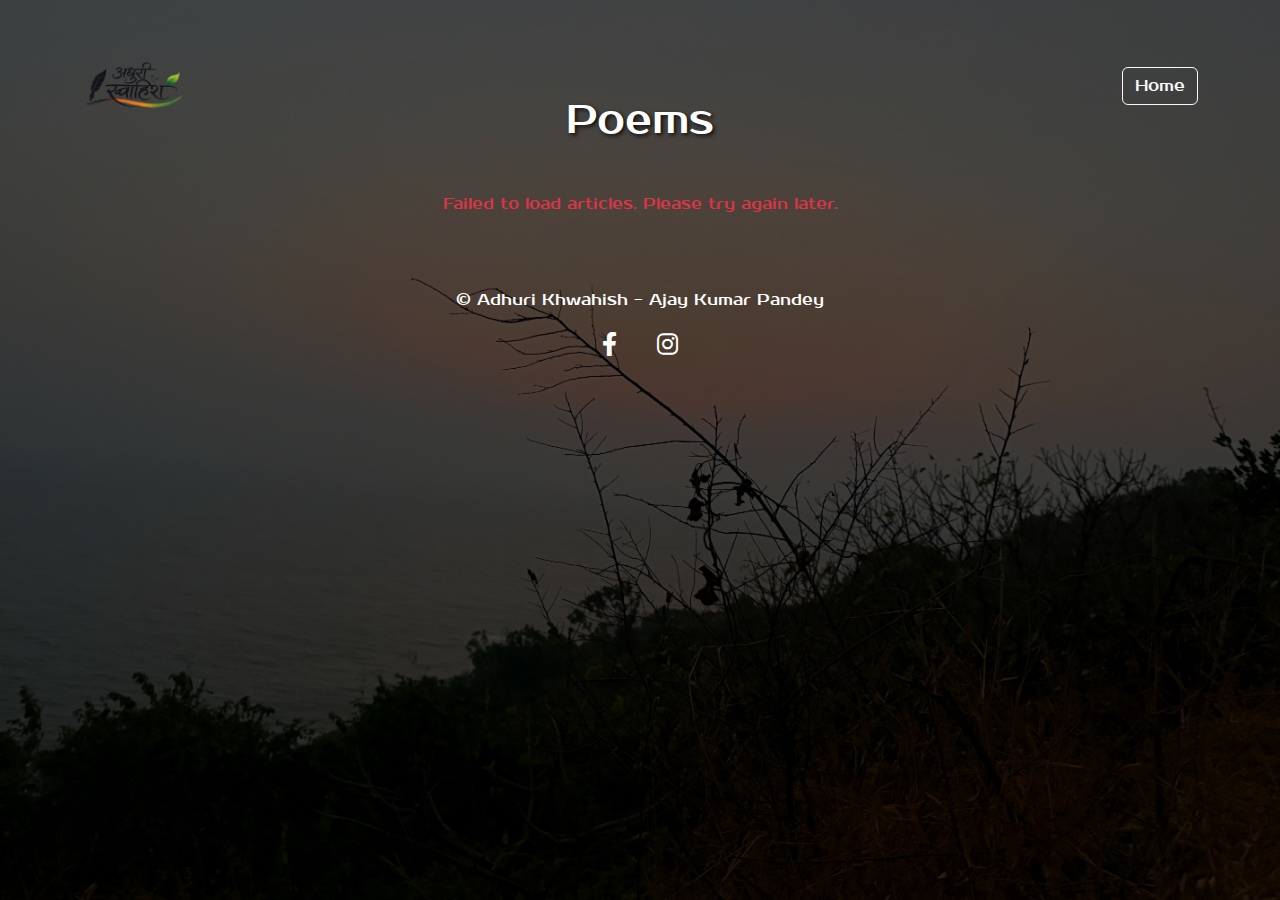
<file: poems.html>
<!DOCTYPE html>
<html lang="en">
<head>
    <meta charset="UTF-8">
    <meta name="viewport" content="width=device-width, initial-scale=1.0">
    <title>Poems - Adhuri Khwahish</title>
    <link rel="shortcut icon" href="assets/images/favicon.png" type="image/x-icon">
    <!-- Bootstrap CSS -->
    <link href="https://cdn.jsdelivr.net/npm/bootstrap@5.3.0/dist/css/bootstrap.min.css" rel="stylesheet">
    <!-- FontAwesome -->
    <link href="https://cdnjs.cloudflare.com/ajax/libs/font-awesome/6.0.0/css/all.min.css" rel="stylesheet">
    <!-- Google Fonts -->
    <link rel="preconnect" href="https://fonts.googleapis.com">
    <link rel="preconnect" href="https://fonts.gstatic.com" crossorigin>
    <link href="https://fonts.googleapis.com/css2?family=Prosto+One&display=swap" rel="stylesheet">
    <link rel="stylesheet" href="style.css">
</head>
<body class="blogs-page">

    <!-- Navigation -->
    <nav class="navbar navbar-expand-lg navbar-dark bg-transparent position-absolute w-100" style="z-index: 10;">
        <div class="container">
            <a class="navbar-brand" href="index.html">
                <img src="assets/images/logo.png" alt="Logo" height="50">
            </a>
            <a href="index.html" class="btn btn-outline-light ms-auto">Home</a>
        </div>
    </nav>

    <div class="container py-5 mt-5">
        <h1 class="text-center text-white mb-5 title-shadow">Poems</h1>
        
        <!-- Blogs Container -->
        <div id="blogs-container" class="row g-4">
            <!-- Blog cards will be inserted here by JS -->
            <div class="col-12 text-center text-white">
                <div class="spinner-border" role="status">
                    <span class="visually-hidden">Loading...</span>
                </div>
            </div>
        </div>
    </div>

    <footer class="text-center text-white py-4 mt-auto">
        <p>&copy; Adhuri Khwahish - Ajay Kumar Pandey</p>
        <div class="social-icons justify-content-center">
            <a href="https://www.facebook.com/authorajaykumarpandey" target="_blank" class="social-link-sm"><i class="fab fa-facebook-f"></i></a>
            <a href="https://www.instagram.com/ajay.pandey.520125" target="_blank" class="social-link-sm"><i class="fab fa-instagram"></i></a>
        </div>
    </footer>

    <!-- Bootstrap JS -->
    <script src="https://cdn.jsdelivr.net/npm/bootstrap@5.3.0/dist/js/bootstrap.bundle.min.js"></script>
    <!-- Custom JS -->
    <script src="assets/js/poems.js"></script>
</body>
</html>
</file>
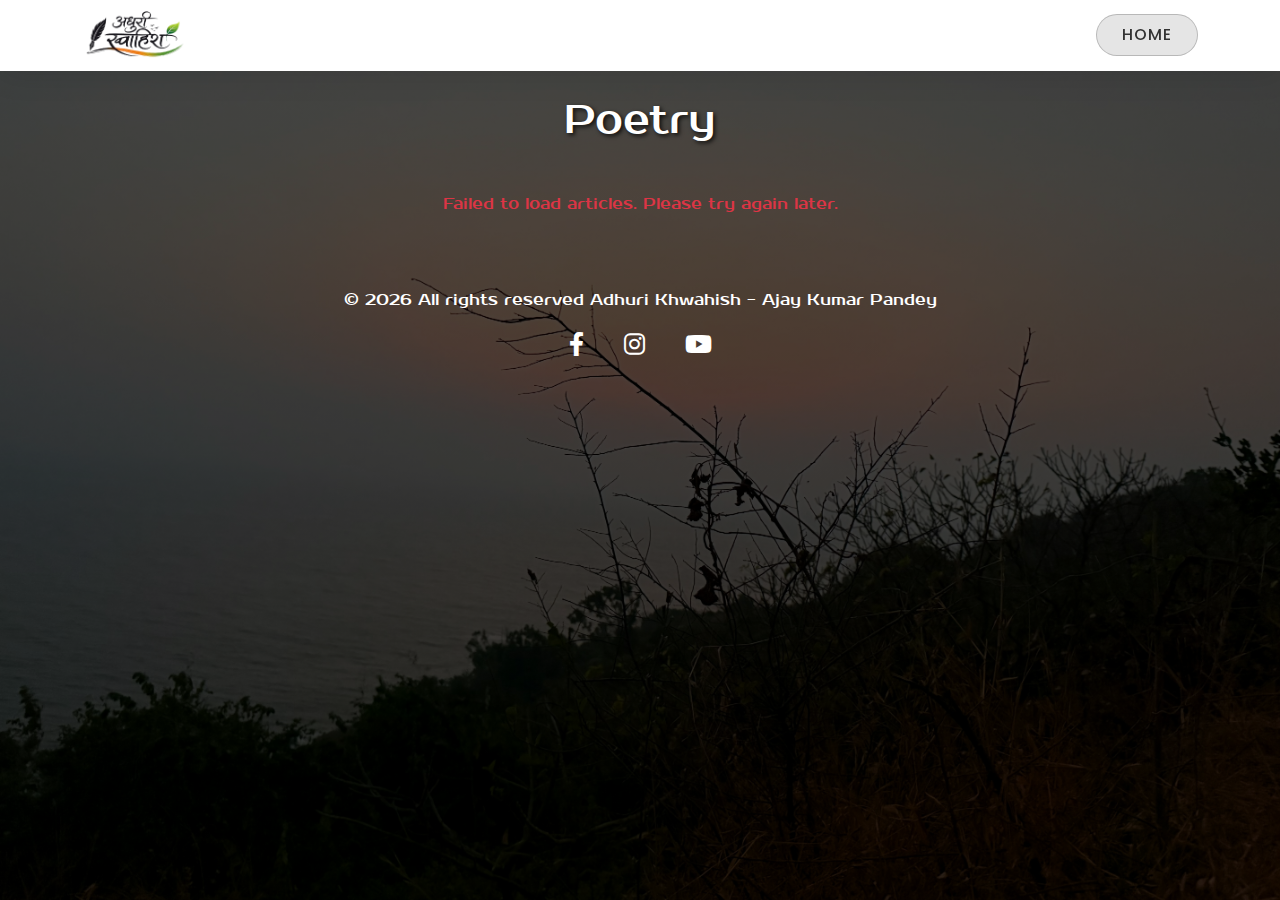
<file: poetry.html>
<!DOCTYPE html>
<html lang="en">
<head>
    <meta charset="UTF-8">
    <meta name="viewport" content="width=device-width, initial-scale=1.0">
    <title>Poetry - Adhuri Khwahish</title>
    <link rel="shortcut icon" href="assets/images/favicon.png" type="image/x-icon">
    <!-- Bootstrap CSS -->
    <link href="https://cdn.jsdelivr.net/npm/bootstrap@5.3.0/dist/css/bootstrap.min.css" rel="stylesheet">
    <!-- FontAwesome -->
    <link href="https://cdnjs.cloudflare.com/ajax/libs/font-awesome/6.0.0/css/all.min.css" rel="stylesheet">
    <!-- Google Fonts -->
    <link rel="preconnect" href="https://fonts.googleapis.com">
    <link rel="preconnect" href="https://fonts.gstatic.com" crossorigin>
    <link href="https://fonts.googleapis.com/css2?family=Poppins:wght@300;400;600&family=Prosto+One&display=swap" rel="stylesheet">
    <link rel="stylesheet" href="style.css">
</head>
<body class="blogs-page">

    <!-- Navigation -->
    <nav class="navbar navbar-expand-lg navbar-light glass-navbar fixed-top" style="z-index: 1000;">
        <div class="container">
            <a class="navbar-brand" href="index.html">
                <img src="assets/images/logo.png" alt="Logo" height="50">
            </a>
            <a href="index.html" class="btn btn-glass-dark ms-auto">Home</a>
        </div>
    </nav>

    <div class="container py-5 mt-5">
        <h1 class="text-center text-white mb-5 title-shadow">Poetry</h1>
        
        <!-- Blogs Container -->
        <div id="blogs-container" class="row g-4">
            <!-- Blog cards will be inserted here by JS -->
            <div class="col-12 text-center text-white">
                <div class="spinner-border" role="status">
                    <span class="visually-hidden">Loading...</span>
                </div>
            </div>
        </div>
    </div>

    <footer class="text-center text-white py-4 mt-auto">
        <p>&copy; 2026 All rights reserved Adhuri Khwahish - Ajay Kumar Pandey</p>
        <div class="social-icons justify-content-center">
            <a href="https://www.facebook.com/share/1AfoxoPU9m/" target="_blank" class="social-link-sm"><i class="fab fa-facebook-f"></i></a>
            <a href="https://www.instagram.com/adhurikhwahish1986?igsh=Z3RwYzk3OHNwaGlx" target="_blank" class="social-link-sm"><i class="fab fa-instagram"></i></a>
            <a href="https://www.youtube.com/@AdhuriKhwahish-1986" target="_blank" class="social-link-sm"><i class="fab fa-youtube"></i></a>
        </div>
    </footer>

    <!-- Bootstrap JS -->
    <script src="https://cdn.jsdelivr.net/npm/bootstrap@5.3.0/dist/js/bootstrap.bundle.min.js"></script>
    <!-- Custom JS -->
    <script src="assets/js/poetry.js"></script>
</body>
</html>
</file>
<file: style.css>
body, html {
    height: auto;
    min-height: 100%;
    margin: 0;
    font-family: 'Prosto One', cursive;
}


.bg-image {
    background-image: url('assets/images/background.jpg');
    height: 100vh;
    background-position: center;
    background-repeat: no-repeat;
    background-size: cover;
    position: relative;
}

/* Optional overlay to improve text readability if image is too bright */
.overlay {
    background-color: rgba(0, 0, 0, 0.3); /* Adjust opacity as needed */
    height: 100%;
    width: 100%;
}

.logo {
    max-width: 200px; /* Adjust based on actual logo size */
    height: auto;
}

.hindi-quote {
    font-family: 'Prosto One', cursive;
    font-size: 2.5rem;
    font-weight: 400;
    line-height: 1.6;
    text-shadow: 2px 2px 4px rgba(0, 0, 0, 0.7);
}

.author-name {
    font-size: 1.2rem;
    font-weight: 300;
    margin-top: 10px;
    text-shadow: 1px 1px 3px rgba(0, 0, 0, 0.7);
}

.follow-text {
    font-size: 1.2rem;
    font-weight: 400;
    text-shadow: 1px 1px 3px rgba(0, 0, 0, 0.7);
}

.social-icons {
    display: flex;
    justify-content: center;
    gap: 20px;
}

.social-link {
    color: white;
    font-size: 2rem;
    transition: transform 0.3s ease, color 0.3s ease;
    background: rgba(255, 255, 255, 0.2);
    width: 50px;
    height: 50px;
    display: flex;
    align-items: center;
    justify-content: center;
    border-radius: 50%;
    text-decoration: none;
}

.social-link:hover {
    color: white; /* Or a brand color like #1877F2 for FB, #E4405F for Insta */
    transform: scale(1.1);
    background: rgba(255, 255, 255, 0.4);
}

/* Responsive adjustments */
@media (max-width: 768px) {
    .hindi-quote {
        font-size: 1.8rem;
    }
    
    .author-name {
        font-size: 1rem;
    }

    .logo {
        max-width: 150px;
    }
}

/* Blogs Page Styles */
.blogs-page {
    background: linear-gradient(rgba(0,0,0,0.7), rgba(0,0,0,0.7)), url('assets/images/background.jpg');
    background-size: cover;
    background-position: center;
    background-attachment: fixed;
    color: white;
}

.title-shadow {
    text-shadow: 2px 2px 4px rgba(0,0,0,0.8);
}

.blog-card {
    background: rgba(255, 255, 255, 0.95);
    border: none;
    transition: transform 0.3s ease, box-shadow 0.3s ease;
    color: #333; /* Reset text color for card content */
    border-radius: 12px;
    overflow: hidden;
}

.blog-card:hover {
    transform: translateY(-5px);
    box-shadow: 0 10px 20px rgba(0,0,0,0.3);
}

.card-img-wrapper {
    height: 200px;
    overflow: hidden;
}

.card-img-top {
    width: 100%;
    height: 100%;
    object-fit: cover;
    transition: transform 0.3s ease;
}

.blog-card:hover .card-img-top {
    transform: scale(1.05); /* Zoom effect on hover */
}

.text-truncate-2 {
    display: -webkit-box;
    -webkit-line-clamp: 2;
    -webkit-box-orient: vertical;
    overflow: hidden;
}

.text-truncate-3 {
    display: -webkit-box;
    -webkit-line-clamp: 3;
    -webkit-box-orient: vertical;
    overflow: hidden;
}

.social-link-sm {
    color: white;
    font-size: 1.5rem;
    margin: 0 10px;
    transition: color 0.3s;
}


.social-link-sm:hover {
    color: #ccc;
}

/* Article Page Styles */
.article-container {
    max-width: 800px;
    margin: 0 auto;
    font-family: 'Poppins', sans-serif; /* Use Poppins for better readability on long text */
}

.article-body img {
    max-width: 100%;
    height: auto;
    border-radius: 8px;
    margin: 20px 0;
}

.article-body h2, .article-body h3 {
    margin-top: 30px;
    margin-bottom: 15px;
    font-weight: 600;
}

.article-body p {
    font-size: 1.1rem;
    line-height: 1.8;
    margin-bottom: 20px;
}

.article-body blockquote {
    border-left: 4px solid #0d6efd;
    padding-left: 20px;
    font-style: italic;
    color: #555;
    background: #f8f9fa;
    padding: 15px;
    border-radius: 0 8px 8px 0;
}

.article-body pre {
    background: #2d2d2d;
    color: #f8f8f2;
    padding: 15px;
    border-radius: 8px;
    overflow-x: auto;
}



/* Glass Button Style */
.btn-glass {
    background: rgba(255, 255, 255, 0.1);
    border: 1px solid rgba(255, 255, 255, 0.3);
    backdrop-filter: blur(10px);
    -webkit-backdrop-filter: blur(10px);
    color: white;
    border-radius: 50px;
    padding: 10px 30px;
    font-family: 'Poppins', sans-serif;
    font-weight: 500;
    transition: all 0.3s ease;
    text-transform: uppercase;
    letter-spacing: 1px;
    box-shadow: 0 4px 6px rgba(0, 0, 0, 0.1);
}

.btn-glass:hover {
    background: rgba(255, 255, 255, 0.25);
    border-color: rgba(255, 255, 255, 0.8);
    transform: translateY(-2px);
    box-shadow: 0 5px 15px rgba(0, 0, 0, 0.3);
    color: white;
}

.btn-glass:active {
    transform: translateY(0);
    box-shadow: 0 2px 5px rgba(0, 0, 0, 0.2);
}

/* Glass Article Card */
.glass-card {
    background: rgba(255, 255, 255, 0.9);
    backdrop-filter: blur(20px);
    -webkit-backdrop-filter: blur(20px);
    border: 1px solid rgba(255, 255, 255, 0.6);
    border-radius: 20px;
    box-shadow: 0 20px 40px rgba(0, 0, 0, 0.2);
    padding: 3rem;
    color: #333;
}

/* Data-driven Comment and Reaction Styles */
.glass-card-sm {
    background: rgba(255, 255, 255, 0.6);
    backdrop-filter: blur(10px);
    -webkit-backdrop-filter: blur(10px);
    border: 1px solid rgba(255, 255, 255, 0.4);
    border-radius: 12px;
}

.comment-body img {
    max-width: 100%;
    border-radius: 4px;
}

/* Glass Navbar Style - Light for Dark Logo visibility */
/* Glass Navbar Style - Light for Dark Logo visibility */
.glass-navbar {
    background: rgba(255, 255, 255, 1); /* More transparent */
    backdrop-filter: blur(20px); /* Stronger blur */
    /* -webkit-backdrop-filter: blur(20px); */
    border-bottom: 1px solid rgba(255, 255, 255, 0.4);
    padding: 5px 0;
    transition: all 0.3s ease;
    box-shadow: 0 4px 30px rgba(0, 0, 0, 0.1);
}

/* Dark Glass Button for Light Navbar */
.btn-glass-dark {
    background: rgba(0, 0, 0, 0.1);
    border: 1px solid rgba(0, 0, 0, 0.2);
    backdrop-filter: blur(5px);
    -webkit-backdrop-filter: blur(5px);
    color: #333;
    border-radius: 50px;
    padding: 8px 25px;
    font-family: 'Poppins', sans-serif;
    font-weight: 500;
    transition: all 0.3s ease;
    text-transform: uppercase;
    letter-spacing: 1px;
}

.btn-glass-dark:hover {
    background: rgba(0, 0, 0, 0.8);
    color: white;
    transform: translateY(-2px);
    box-shadow: 0 5px 15px rgba(0, 0, 0, 0.2);
}
</file>
